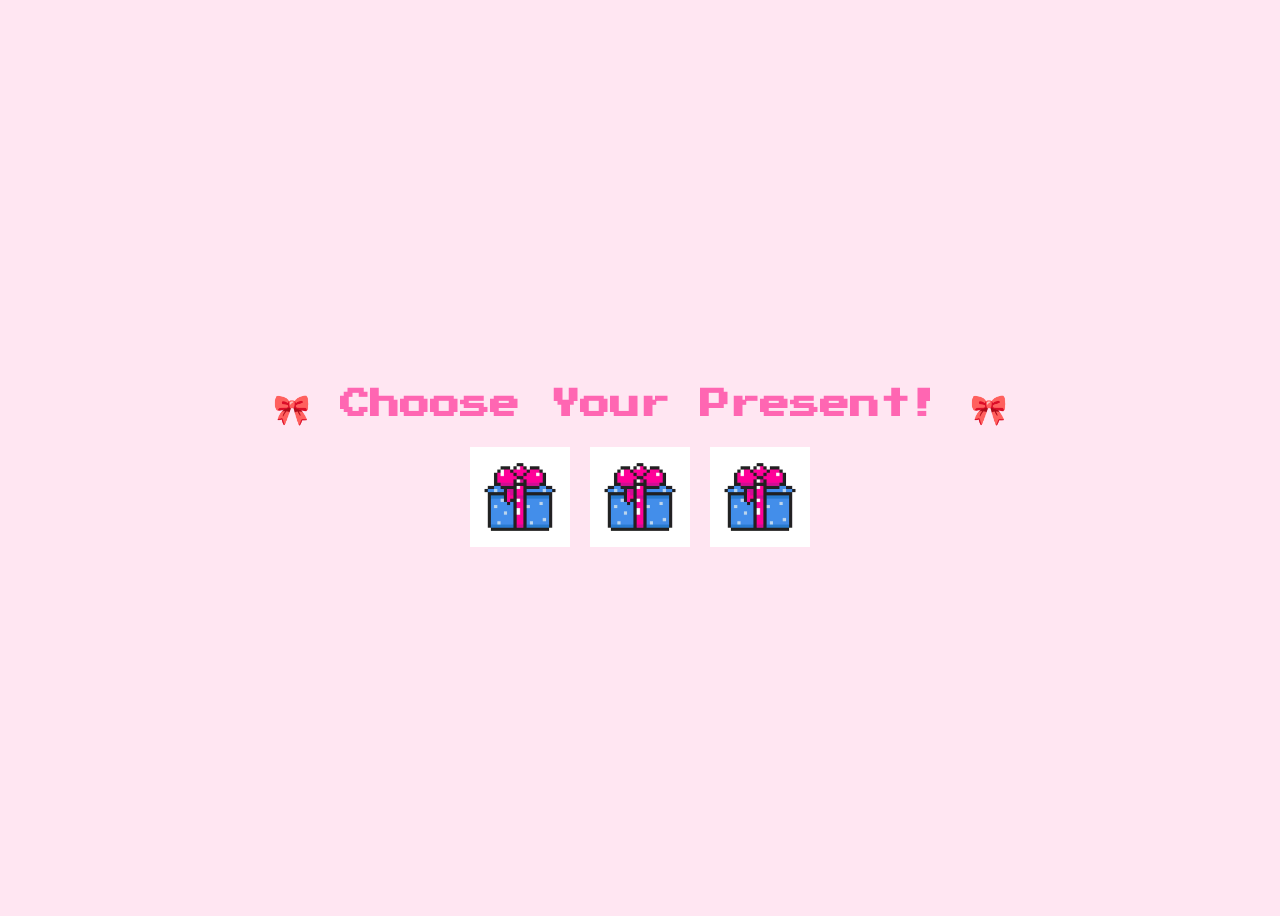
<file: index.html>
<!DOCTYPE html>
<html lang="en">
<head>
    <meta charset="UTF-8">
    <meta name="viewport" content="width=device-width, initial-scale=1.0">
    <title>Choose Your Present!</title>
    <link rel="stylesheet" href="styles.css">
    <script src="script.js" defer></script>
</head>
<body class="choose-page">
    
    <h1>🎀 Choose Your Present! 🎀</h1>
    
    <div class="gift-container">
        <img src="gift.png" alt="Gift 1" class="gift" onclick="playSelectSound(); goToPage('gift1.html');">
        <img src="gift.png" alt="Gift 2" class="gift" onclick="playBadSound(); goToPage('gift2.html');">
        <img src="gift.png" alt="Gift 3" class="gift" onclick="playSelectSound(); goToPage('gift3.html');">

    </div>

    <script src="script.js"></script>
</body>
</html>
</file>
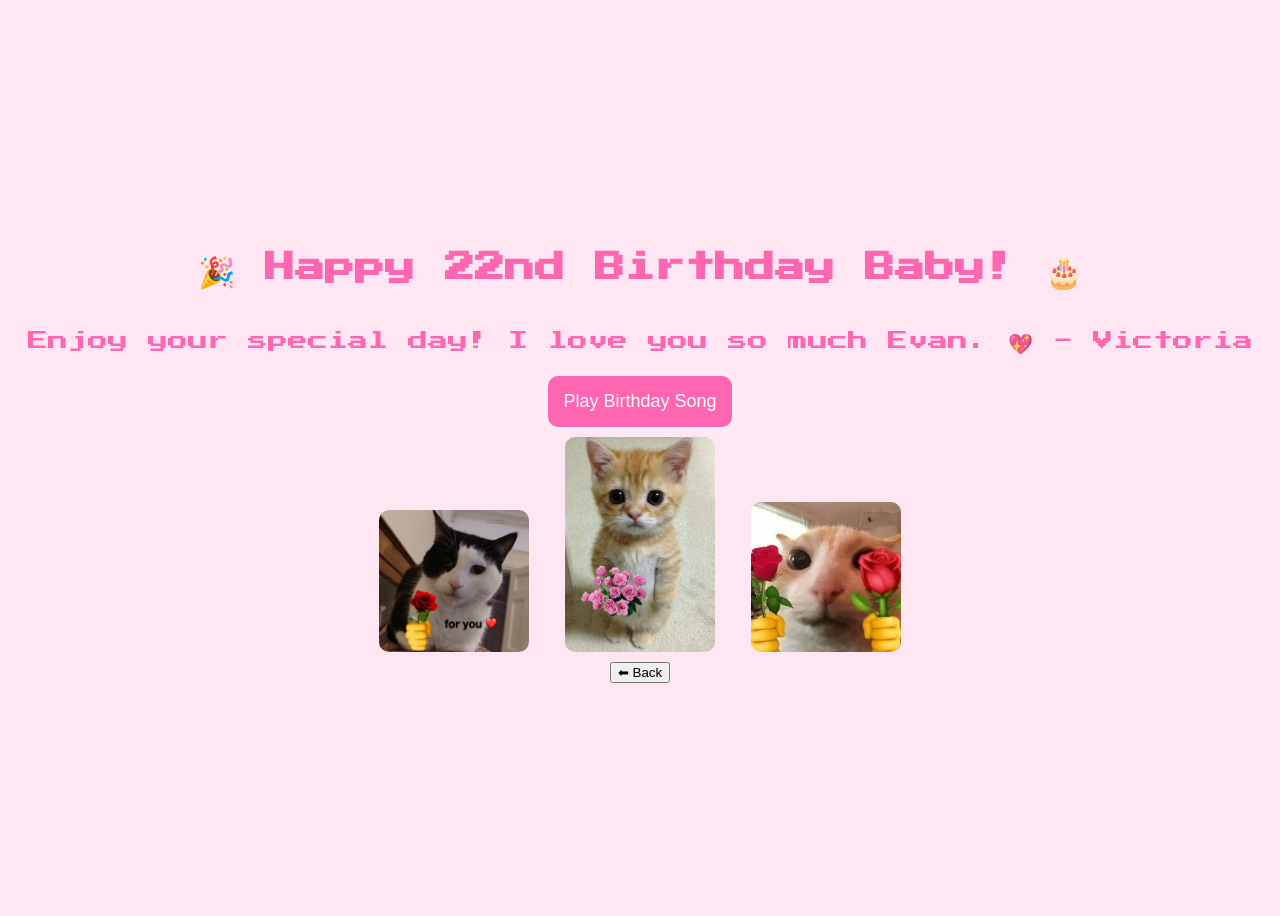
<file: gift1.html>
<!DOCTYPE html>
<html lang="en">
<head>
    <meta charset="UTF-8">
    <meta name="viewport" content="width=device-width, initial-scale=1.0">
    <title>Happy Birthday!</title>
    <link rel="stylesheet" href="styles.css">
</head>
<body class="birthday-page">
    
    <h1 class="glow-text">🎉 Happy 22nd Birthday Baby! 🎂</h1>

    <p class="cute-message">Enjoy your special day! I love you so much Evan. 💖 - Victoria</p>

    <button class="btn" onclick="playClickSound(); playMusic()">Play Birthday Song</button>

    <div class="images">
        <img src="cat3.png" alt="Cat 3">
        <img src="cat2.png" alt="Cat 2">
        <img src="cat.png" alt="Cat 1">
    </div>

    <audio id="birthdayMusic" src="carelesswhispermeow.mp3"></audio>

    <button class="back-btn" onclick="goBack()">⬅ Back</button>

    <script src="script.js"></script>

</body>
</html>
</file>
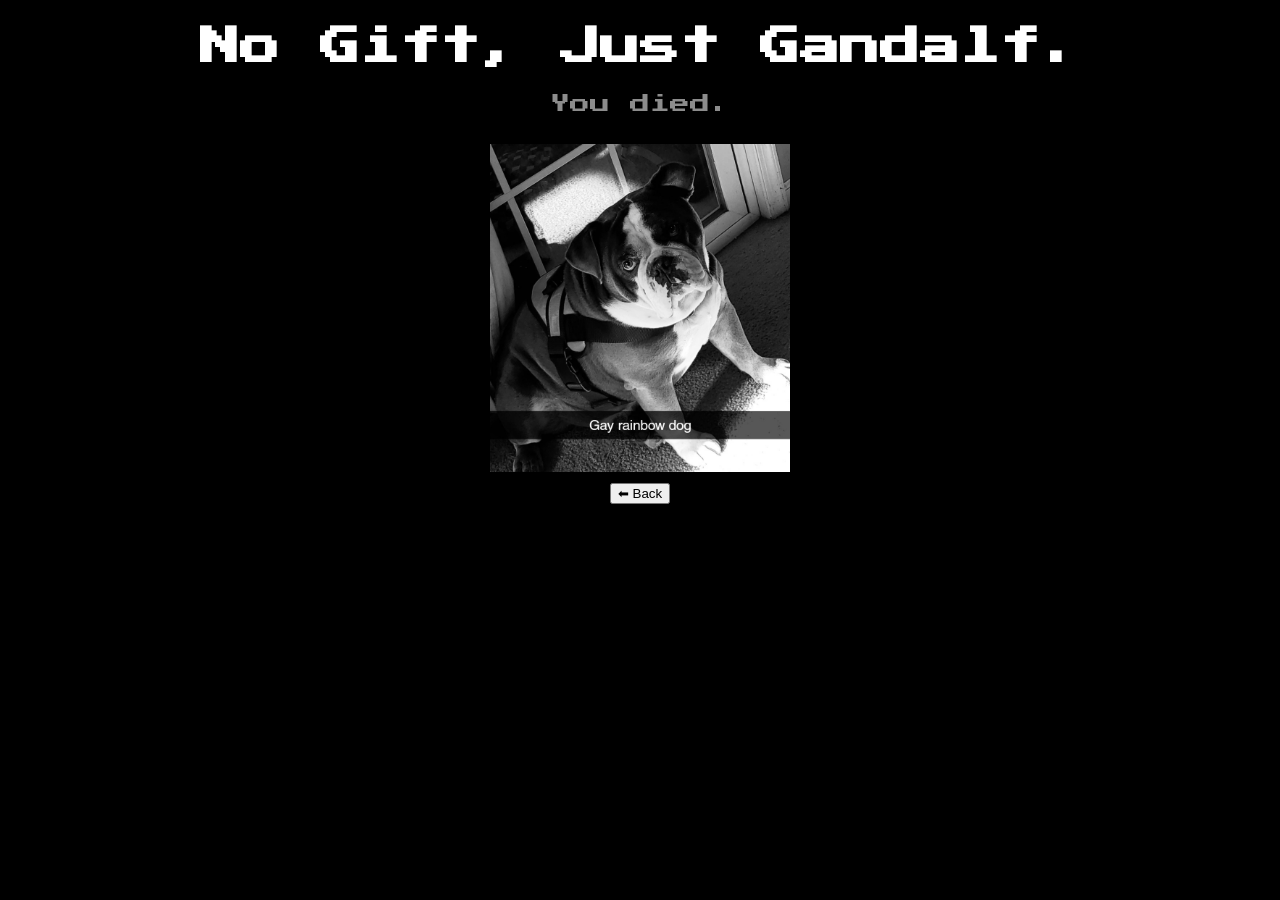
<file: gift2.html>
<!DOCTYPE html>
<html lang="en">
<head>
    <meta charset="UTF-8">
    <meta name="viewport" content="width=device-width, initial-scale=1.0">
    <title>No Gift, Just Gandalf</title>
    <link rel="stylesheet" href="styles.css">
</head>
<body class="gandalf-mode">
    
    <h1>No Gift, Just Gandalf.</h1>
    <p class="cute-message">You died.</p>

    <div class="images">
        <img src="gandalf.png" alt="Gandalf">
    </div>

    <button class="back-btn" onclick="goBack()">⬅ Back</button>

    <script>
        
        function goBack() {
            window.history.back();
        }

        
        let badSound = new Audio("bad.mp3");
        badSound.play();
    </script>

</body>
</html>
</file>
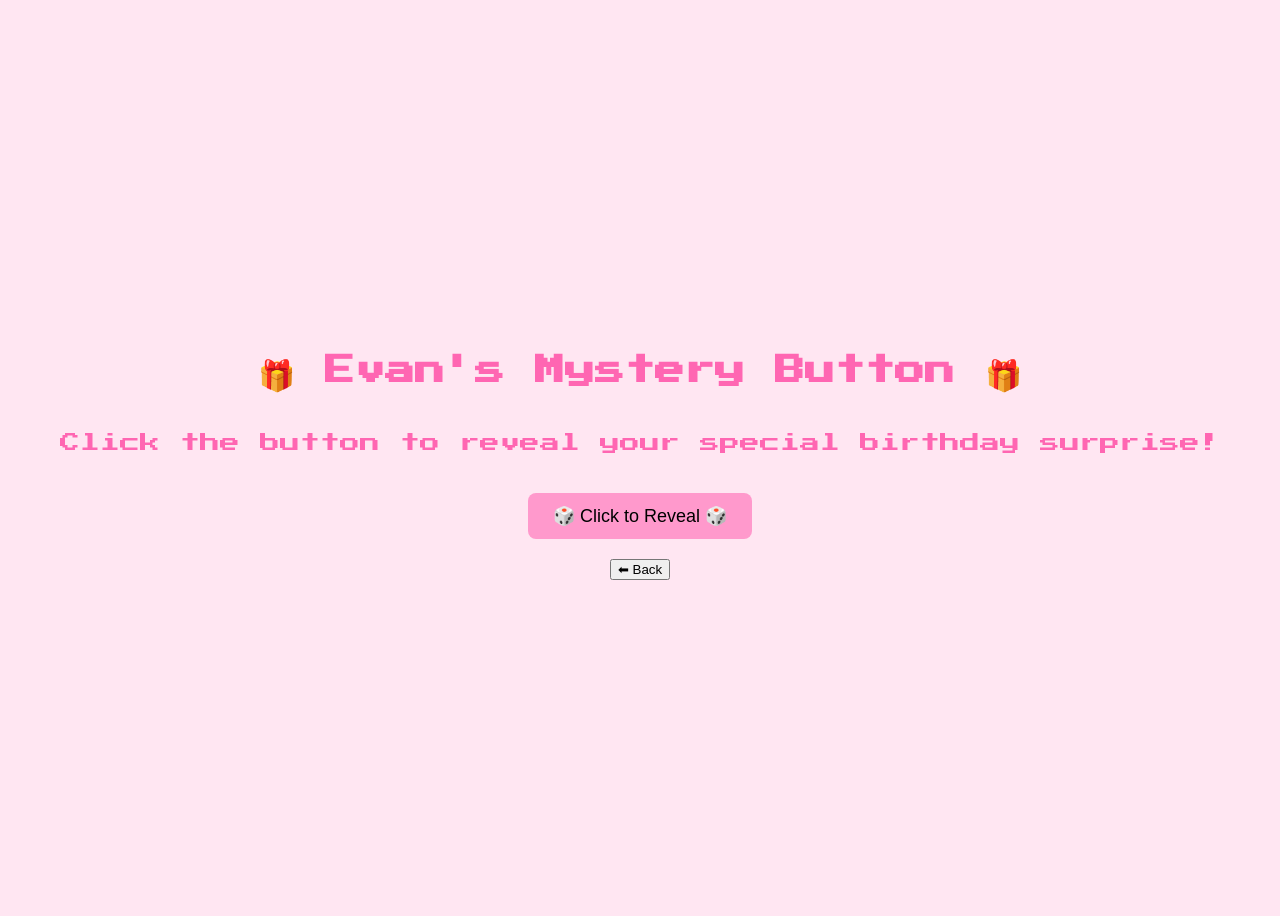
<file: gift3.html>
<!DOCTYPE html>
<html lang="en">
<head>
    <meta charset="UTF-8">
    <meta name="viewport" content="width=device-width, initial-scale=1.0">
    <title>Birthday Mystery Button</title>
    <link rel="stylesheet" href="styles.css">
</head>
<body class="birthday-page">
    
    <h1 class="glow-text">🎁 Evan's Mystery Button 🎁</h1>

    <p class="cute-message">Click the button to reveal your special birthday surprise!</p>

    <button id="mystery-button" class="mystery-btn" onclick="revealMystery()">🎲 Click to Reveal 🎲</button>

    <p id="mystery-result" class="cute-message" style="display: none;">
        <span class="hug-text">A Hug. 💖</span><br>
        <span class="other-options">(Other options were: Car, Life-size Goku figure, Godzilla premium pinball machine)</span>
    </p>

    <button class="back-btn" onclick="goBack()">⬅ Back</button>

    <script src="script.js"></script>

</body>
</html>
</file>
<file: styles.css>
@import url('https://fonts.googleapis.com/css2?family=Press+Start+2P&display=swap');

body {
    font-family: 'Press Start 2P', cursive;
    text-align: center;
    background-color: #ffe6f2;
    color: #ff66b2;
}

.start-page, .choose-page, .birthday-page {
    height: 100vh;
    display: flex;
    flex-direction: column;
    align-items: center;
    justify-content: center;
}

h1 {
    font-size: 30px;
    animation: blink 1s infinite alternate;
}

@keyframes blink {
    0% { color: #ff66b2; }
    100% { color: #ff99cc; }
}

.open-btn, .btn {
    font-size: 18px;
    padding: 15px;
    background-color: #ff66b2;
    border: none;
    color: white;
    cursor: pointer;
    border-radius: 10px;
    box-shadow: 0px 0px 10px white;
    transition: transform 0.2s;
}

.open-btn:hover, .btn:hover {
    transform: scale(1.1);
    background-color: #ff99cc;
}

.gift-container {
    display: flex;
    justify-content: center;
    gap: 20px;
}

.gift {
    width: 100px;
    cursor: pointer;
    transition: transform 0.3s;
}

.gift:hover {
    transform: scale(1.2);
}

.cute-message {
    font-size: 20px;
    color: #ff66b2;
    margin-bottom: 20px;
}

.images img {
    width: 150px;
    margin: 10px;
    border-radius: 10px;
}


.gandalf-mode {
    background-color: black !important;
    color: white !important;
    filter: grayscale(100%);
}

.gandalf-mode h1 {
    text-shadow: none !important;
    font-size: 40px;
}

.gandalf-mode img {
    width: 300px;
    border-radius: 0;
}


.mystery-btn {
    display: block;
    margin: 20px auto;
    font-size: 18px;
    background-color: #ff99cc;
    border: none;
    cursor: pointer;
    padding: 12px 25px;
    border-radius: 8px;
    transition: 0.3s;
}

.mystery-btn:hover {
    background-color: #ff66b2;
}


.hug-text {
    font-size: 24px;
    font-weight: bold;
    color: #ff66b2;
}


.other-options {
    font-size: 14px;
    color: #999;
}
</file>
